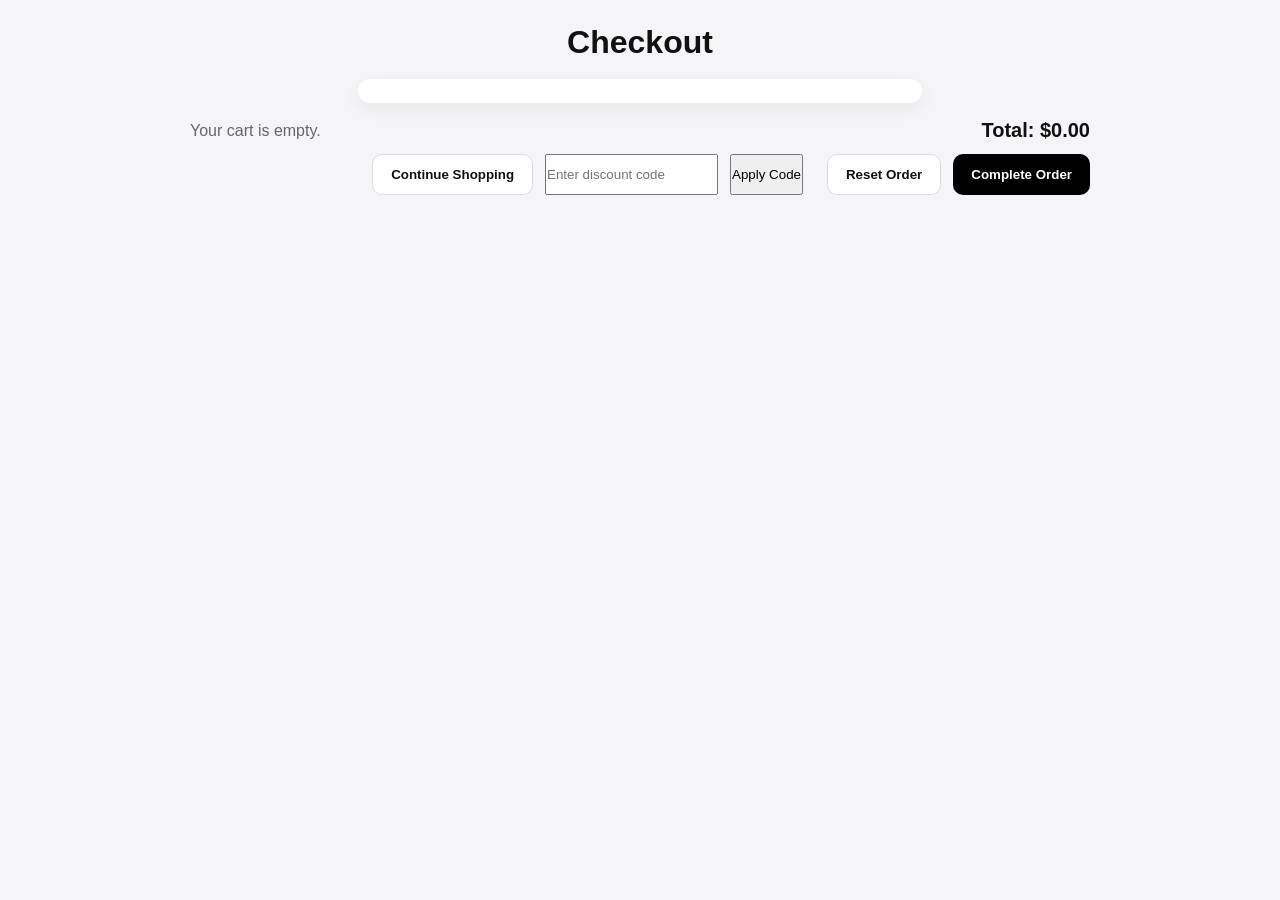
<file: checkout.html>
<!DOCTYPE html>
<html lang="en">
<head>
<meta charset="utf-8" />
<meta name="viewport" content="width=device-width,initial-scale=1" />
<title>Checkout</title>
<link rel="stylesheet" href="style.css">
<style>
body {
font-family: Arial, Helvetica, sans-serif;
background: #f5f5f7;
margin: 0;
padding: 24px;
color: #111;
}
.checkout-container {
max-width: 900px;
margin: 0 auto;
}
h1 {
text-align: center;
margin-bottom: 18px;
}
.checkout-list {
background: #fff;
border-radius: 12px;
padding: 12px;
box-shadow: 0 6px 18px rgba(0,0,0,0.06);
}
.cart-item {
display: flex;
gap: 12px;
align-items: center;
padding: 12px 8px;
border-bottom: 1px solid #eee;
}
.cart-item:last-child {
border-bottom: none;
}
.cart-item img {
width: 84px;
height: 84px;
object-fit: cover;
border-radius: 8px;
flex: 0 0 84px;
}
.item-info {
flex: 1 1 auto;
}
.item-info h3 {
margin: 0 0 6px 0;
font-size: 16px;
}
.item-controls {
display: flex;
flex-direction: column;
align-items: flex-end;
gap: 8px;
min-width: 140px;
}
.qty-input {
width: 64px;
padding: 6px;
border-radius: 6px;
border: 1px solid #ddd;
text-align: center;
}
.remove-btn {
background: transparent;
border: none;
color: #c33;
cursor: pointer;
font-size: 14px;
}
.summary {
margin-top: 16px;
display: flex;
justify-content: space-between;
align-items: center;
gap: 12px;
}
.total {
font-size: 20px;
font-weight: 700;
}
.checkout-actions {
display: flex;
gap: 12px;
justify-content: flex-end;
margin-top: 12px;
}
.btn {
padding: 12px 18px;
border-radius: 10px;
border: none;
cursor: pointer;
font-weight: 600;
}
.btn-primary {
background: #000;
color: #fff;
}
.btn-secondary {
background: #fff;
border: 1px solid #ddd;
color: #111;
}
@media (max-width: 600px) {
.cart-item {
flex-direction: column;
align-items: stretch;
}
.cart-item img {
width: 100%;
height: 200px;
flex: none;
}
.item-controls {
flex-direction: row;
justify-content: space-between;
align-items: center;
}
}
</style>
</head>
<body>
<div id="loader">
⚽ Loading Football Top Shop...
</div>
<div class="checkout-container">
<h1>Checkout</h1>

<div id="checkoutItems" class="checkout-list">
</div>
<div class="summary">
<div id="emptyMessage" style="color:#666; display:none;">Your cart is empty.</div>
<div class="total" id="totalPrice">Total: $0.00</div>
</div>
<div class="checkout-actions">
<button class="btn btn-secondary" id="continueShopping">Continue Shopping</button>
<input id="discountCode" placeholder="Enter discount code">
<button id="applyDiscountBtn">Apply Code</button>
<p id="discountMessage"></p>
<button class="btn btn-secondary" id="resetOrderBtn">Reset Order</button>
<button class="btn btn-primary" id="completeOrderBtn">Complete Order</button>
</div>
</div>
<script src="script.js" defer></script>
<script src="checkout.js" defer></script>
</body>
</html>
</file>
<file: style.css>
*{
margin: 0px;
padding: 0px;
}
body{
margin: 0;
}
.logo {
margin-right: 100px;
justify-content: left;
border-radius: 40px;
box-shadow:8px 8px 16px 0px rgba(0, 0, 0, 0.5);
}
.as{
display: flex;
gap: 20px;
padding: 50px;
margin: 0 auto;
}
#ad{
text-align: center;
margin-bottom: 30px;
}
.containor{
display: flex;
justify-content: center;
margin-top: 100px;
}
.containor2{
display: flex;
justify-content: center;
margin-top: 100px;
}
.af{
width: 90%;
max-width: 1200px;
border-radius: 30px;
overflow: hidden;
box-shadow:8px 8px 16px 0px rgba(0, 0, 0, 0.5);
margin: 20px;
}
.af img{
width: 100%;
height: auto;
}
.ag{
width: 90%;
max-width: 1200px;
border-radius: 30px;
overflow: hidden;
box-shadow:8px 8px 16px 0px rgba(0, 0, 0, 0.5);
margin: 20px;
}
.ag img{
width: 100%;
height: auto;
}
.content{
padding: 16px;
}
.content h2{
text-align: center;
font-size: 28px;
margin: 10px;
}
.content h3{
text-align: center;
font-size: 18px;
margin: 10px;
}
.footer{
color: rgb(112, 112, 112);
background-color:rgba(255, 255, 255, 0);
}
.cont {
display: flex;
flex-direction: column;
align-items: center;
}
ul{
margin-bottom: 20px;
flex-wrap: wrap;
justify-content: center;
}
li{
padding: 0 15px;
margin-bottom: 16px;
}
a{
font-size: 14px;
font-weight: 500;
color: white;
}
body.home {
background-image: url("https://t4.ftcdn.net/jpg/04/16/15/39/360_F_416153962_OM9K00x0JZo85BpbbeXjLQHoG9hPvqjA.jpg");
background-size: cover;
background-repeat: no-repeat;
background-attachment: fixed; 
background-position: center;
}
.topbar {
display: flex;
justify-content: space-between;
padding: 20px;
}
#searchInput {
padding: 10px;
width: 250px;
border-radius: 10px;
border: none;
font-size: 16px;
}
.cart-icon {
font-size: 24px;
cursor: pointer;
color: white;
}
.cart-panel {
position: fixed;
right: -400px;
top: 0;
width: 350px;
height: 10%;
background: white;
padding: 20px;
box-shadow: -5px 0 15px rgba(0,0,0,0.3);
transition: 0.4s;
}
.cart-panel.open {
right: 0;
}
.cart-item {
display: flex;
justify-content: space-between;
padding: 10px 0;
}
#cartCount.pop {
transform: scale(1.4);
transition: 0.2s;
}
.productLink {
text-decoration: none;
color: inherit;
}
#cartCount {
transition: transform 0.2s ease;
}
.product-body {
display: flex;
justify-content: center;
padding: 40px;
}
.product-page {
text-align: center;
background: white;
padding: 30px;
border-radius: 20px;
width: 450px;
box-shadow: 0 0 15px rgba(0,0,0,0.2);
}
.product-page img {
width: 100%;
border-radius: 20px;
}
.product-add-btn {
margin-top: 20px;
padding: 15px 30px;
background: black;
color: white;
border: none;
border-radius: 10px;
cursor: pointer;
}
.product-add-btn:hover {
background: #444;
}
.checkout-page {
padding: 40px;
text-align: center;
}
.checkout-list {
width: 60%;
margin: auto;
background: white;
padding: 20px;
border-radius: 20px;
box-shadow: 0 0 15px rgba(0,0,0,0.2);
}
.checkout-list .cart-item {
display: flex;
justify-content: space-between;
padding: 12px;
border-bottom: 1px solid #ddd;
}
.checkout-btn {
margin-top: 20px;
padding: 15px 30px;
font-size: 20px;
border: none;
background: black;
color: white;
border-radius: 10px;
cursor: pointer;
}
.checkout-btn:hover {
background: #444;
}
.containor {
display: flex;
flex-wrap: wrap;
gap: 20px;
justify-content: center;
margin-top: 40px;
padding: 0 16px;
}
.af {
flex: 1 1 calc(33.333% - 40px);
box-sizing: border-box;
max-width: 360px;
min-width: 220px;
border-radius: 20px;
overflow: hidden;
margin: 0;
}
.af img {
width: 100%;
height: 260px;
object-fit: cover;
display: block;
}
.ag {
flex: 1 1 calc(33.333% - 40px);
box-sizing: border-box;
max-width: 360px;
min-width: 220px;
border-radius: 20px;
overflow: hidden;
margin: 0;
}
.ag img {
width: 100%;
height: 260px;
object-fit: cover;
display: block;
}
.content {
padding: 14px;
background: rgba(255,255,255,0.95);
}
.content h2 {
font-size: 20px;
margin: 8px 0;
}
.content h3 {
font-size: 14px;
margin: 6px 0 12px;
}
.topbar {
display: flex;
gap: 12px;
align-items: center;
justify-content: space-between;
padding: 16px;
flex-wrap: wrap;
}
#searchInput {
flex: 1 1 280px;
max-width: 420px;
}
.cart-icon {
flex: 0 0 auto;
}
.cart-panel {
right: -400px;
top: 0;
width: 350px;
height: 100vh;
transition: 0.4s;
}
@media (max-width: 900px) {
.af {
flex: 1 1 calc(50% - 40px);
max-width: 420px;
}
.af img {
height: 240px;
}
.ag {
flex: 1 1 calc(50% - 40px);
max-width: 420px;
}
.ag img {
height: 240px;
}
}
@media (max-width: 600px) {
.containor {
gap: 14px;
padding: 0 12px;
}
.af {
flex: 1 1 100%;
max-width: 100%;
border-radius: 14px;
}
.af img {
height: 200px;
}
.ag {
flex: 1 1 100%;
max-width: 100%;
border-radius: 14px;
}
.ag img {
height: 200px;
}
.topbar {
align-items: center;
}
#searchInput {
flex: 1 1 100%;
max-width: 100%;
width: 100%;
}
.cart-panel {
right: 0;
left: 0;
bottom: 0;
top: auto;
height: 50vh;
width: 100%;
border-top-left-radius: 12px;
border-top-right-radius: 12px;
transform: translateY(100%);
transition: 0.4s;
}
.cart-panel.open {
transform: translateY(0);
}
}
@media (max-width: 600px) {
.logo {
width: 140px;
margin-right: 0;
}
.as {
padding: 20px;
gap: 12px;
}
}
#loader{
position:fixed;
top:0;
left:0;
width:100%;
height:100%;
background:black;
color:white;
display:flex;
justify-content:center;
align-items:center;
font-size:25px;
z-index:9999;
}
</file>
